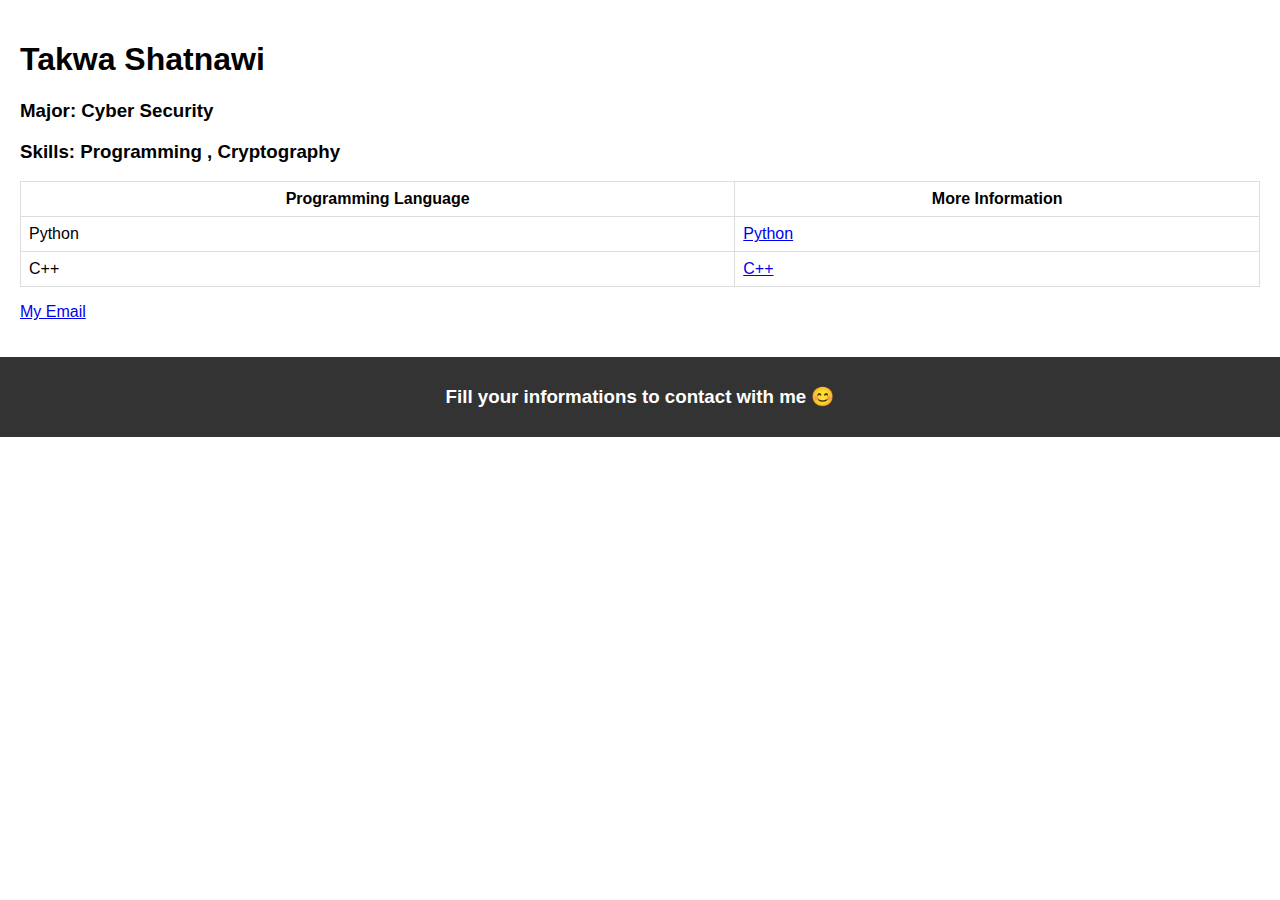
<file: index.html>
<html >
<head>
    
    <title>Takwa Shatnawi 155862</title>
    <link rel="stylesheet" href="styles.css">
</head>
<body>


<main>
    
        <h1>Takwa Shatnawi</h1>
        <p><h3>Major: Cyber Security</h3></p>
        <p><h3>Skills: Programming , Cryptography</h3></p>
        
        
        <table>
            <tr>
                <th>Programming Language</th>
                <th>More Information</th>
            </tr>
            <tr>
                <td>Python</td>
                <td><a href="https://www.python.org/doc/essays/blurb/">Python</a></td>
            </tr>
            <tr>
                <td>C++</td>
                <td><a href="https://www.w3schools.com/cpp/cpp_intro.asp">C++</a></td>
            </tr>
            
        </table>
        
        <p><a href="mailto:tashatnawi21@cit.just.edu.jo">My Email </a></p>
		
   
</main>

<header>
    <nav>
        <ul>
            <li><center><a href="contact.html"><h3>Fill your informations to contact with me &#128522; </h3> </a></center></li>
        </ul>
    </nav>
</header>
</body>
</html>
</file>
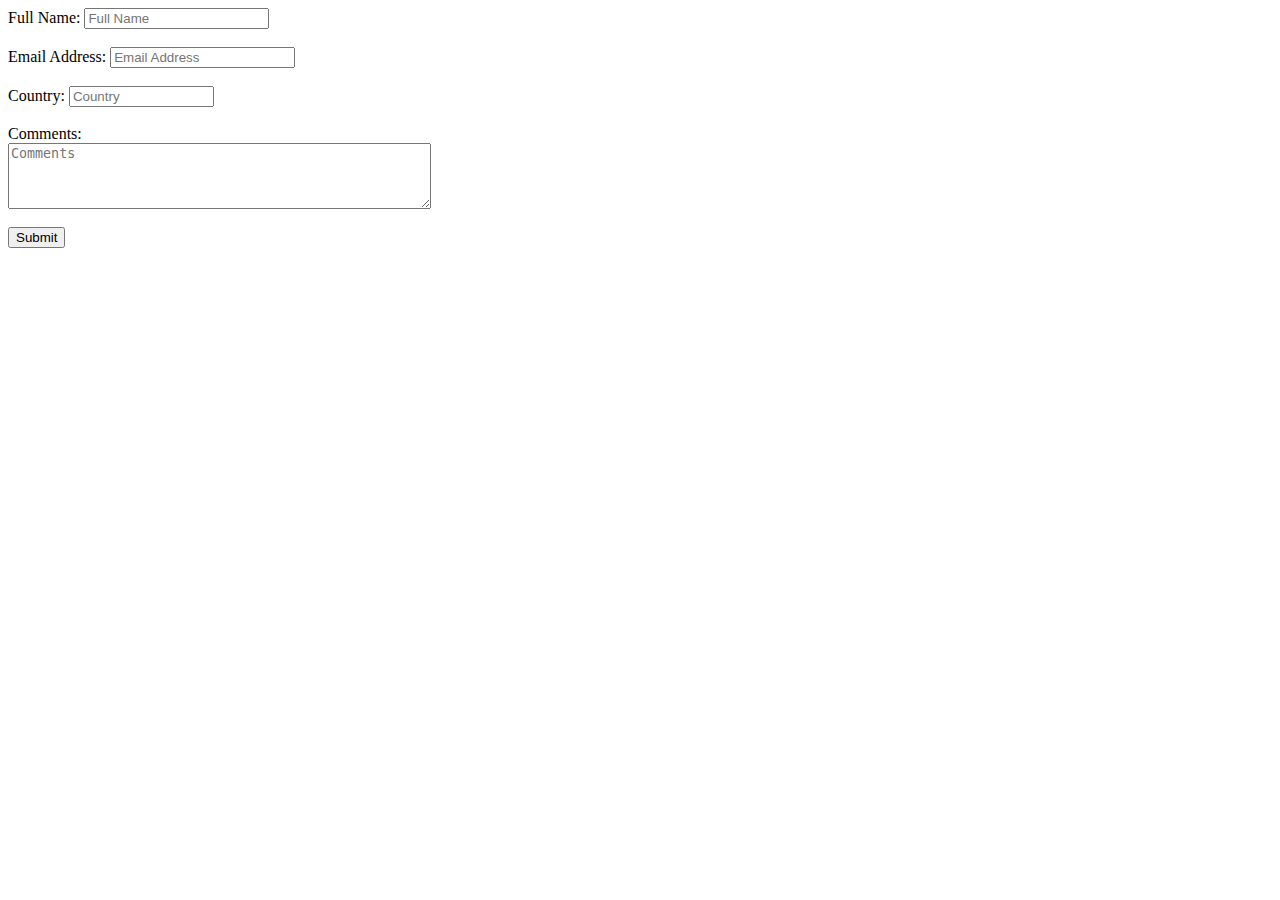
<file: contact.html>
<html>
<head>
<title>  contact </title>
</head>
<body>
 <label for="fullName">Full Name:</label>
            <input type="text" id="fullName" name="fullName" placeholder="Full Name" required><br><br>
            
            <label for="email">Email Address:</label>
            <input type="email" id="email" name="email"  placeholder="Email Address" required><br><br>
            
            <label for="country">Country:</label>
           <input type="text" size ="15" maxlength="30" placeholder="Country">
               
            </select><br><br>
            
            <label for="comments">Comments:</label><br>
            <textarea id="comments" name="comments" rows="4" cols="50" placeholder="Comments" required></textarea><br><br>
            
			<a href="file:///C:/Users/user/Desktop/sub.html">
              <button>Submit </button>
			</a>  
     </body>
	 </html>
</file>
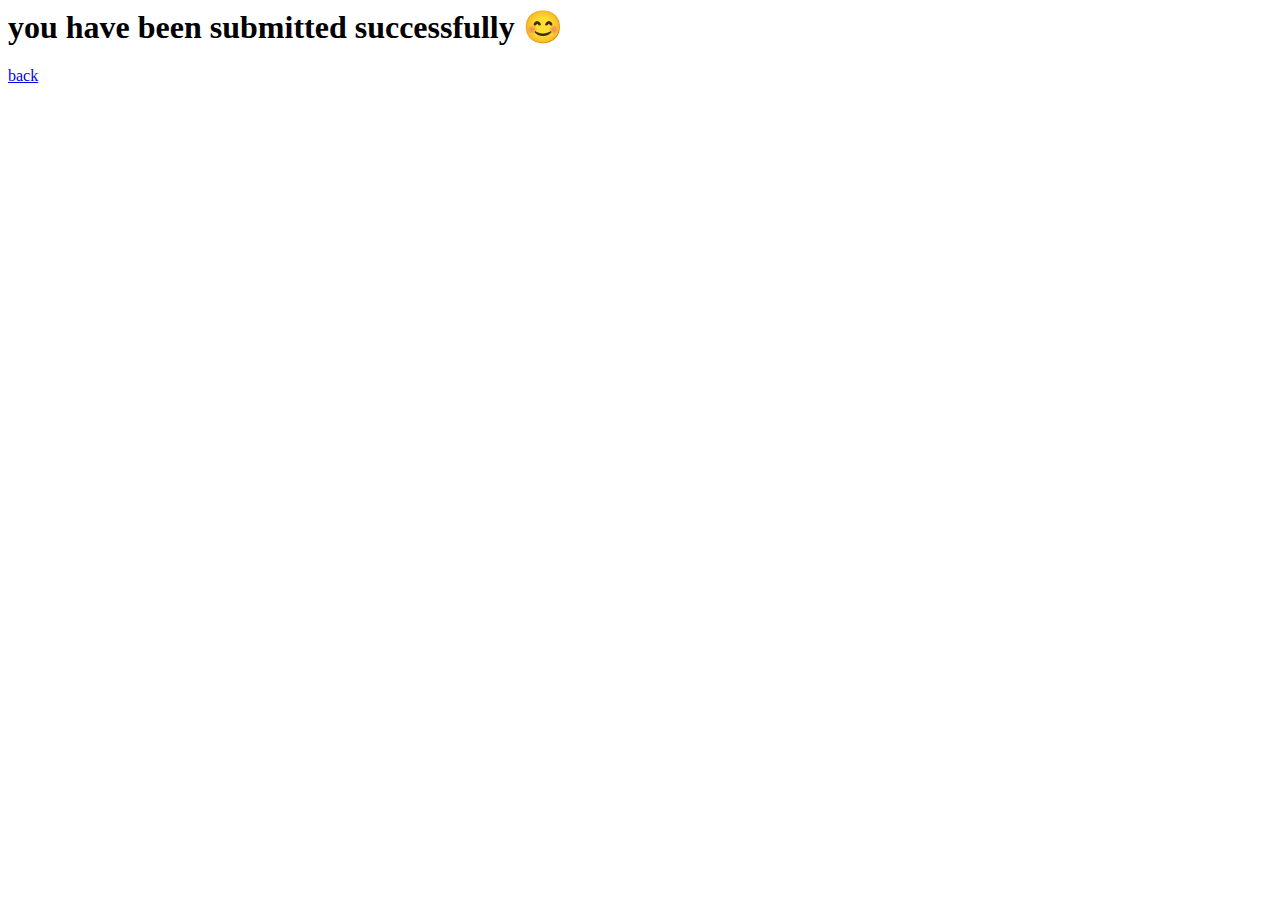
<file: sub.html>
<html>
<head>
<title></title>
</head>
<body>
<h1> you have been submitted successfully &#128522 </h1>
<a href="https://taqwa-shatnawi.github.io/Taqwaa223.github.io/contact.html">back</a>
</body>
</html>
</file>
<file: styles.css>
body {
    font-family: Arial, sans-serif;
    margin: 0;
    padding: 0;
}

header {
    background-color: #333;
    color: #fff;
    padding: 10px 0;
}

nav ul {
    list-style-type: none;
    margin: 0;
    padding: 0;
}

nav ul li {
    display: inline;
    margin-right: 20px;
}

nav ul li a {
    color: #fff;
    text-decoration: none;
}

main {
    padding: 20px;
}

table {
    width: 100%;
    border-collapse: collapse;
}

table th, table td {
    border: 1px solid #ddd;
    padding: 8px;
}

footer {
    background-color: #333;
    color: #fff;
    text-align: center;
    padding: 10px 0;
}
</file>
